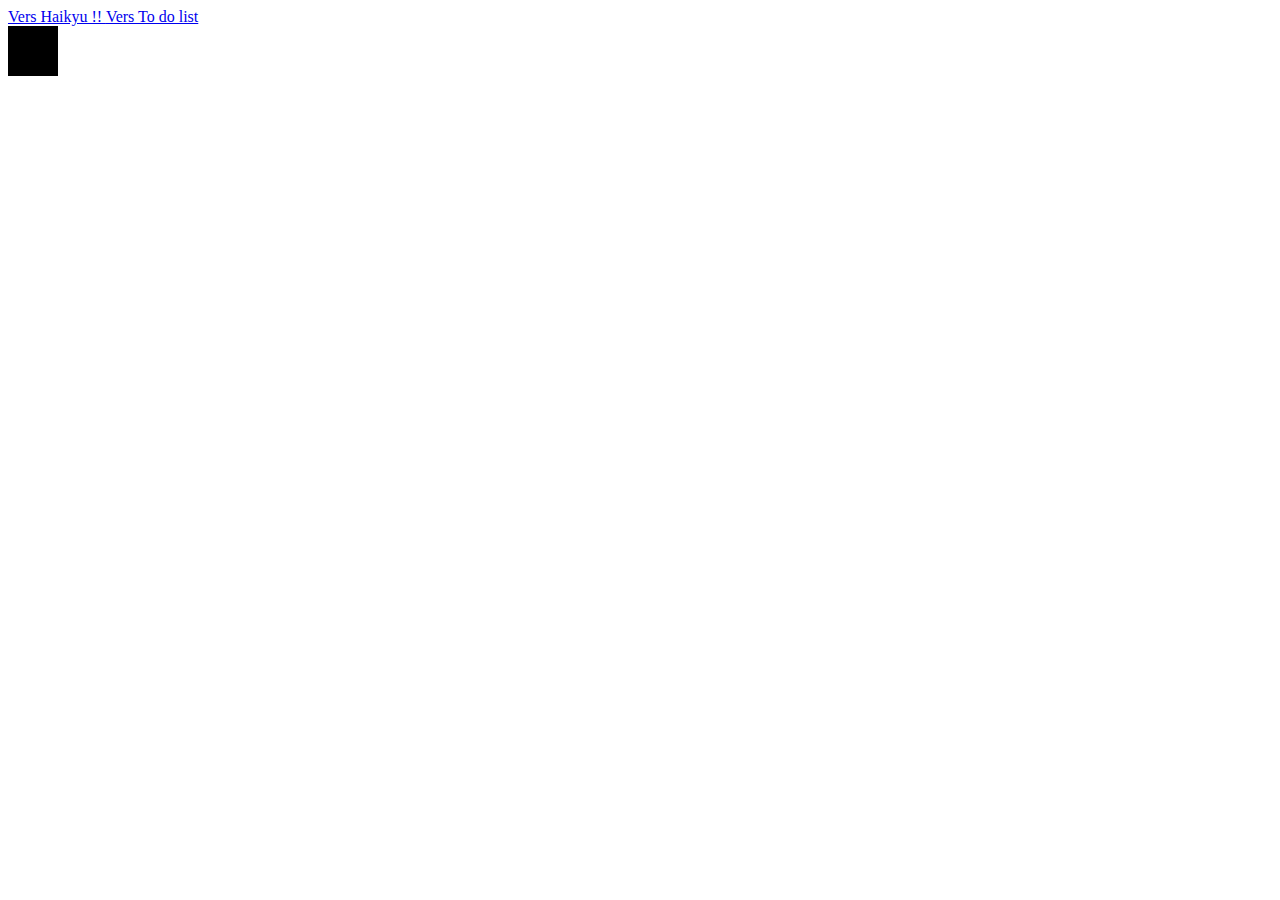
<file: index.html>
<html>
  <head>
    <link href="./style.css" rel="stylesheet" type="text/css" />
  </head>
  <body>
    <a href="./Haikyu/">
      Vers Haikyu !!
    </a>
    <a href="./To-do-list/">
      Vers To do list
    </a>
    <div id = "div-colore">
      
    </div>
    <script src="./script.js">
    </script>
  </body>
</html>
</file>
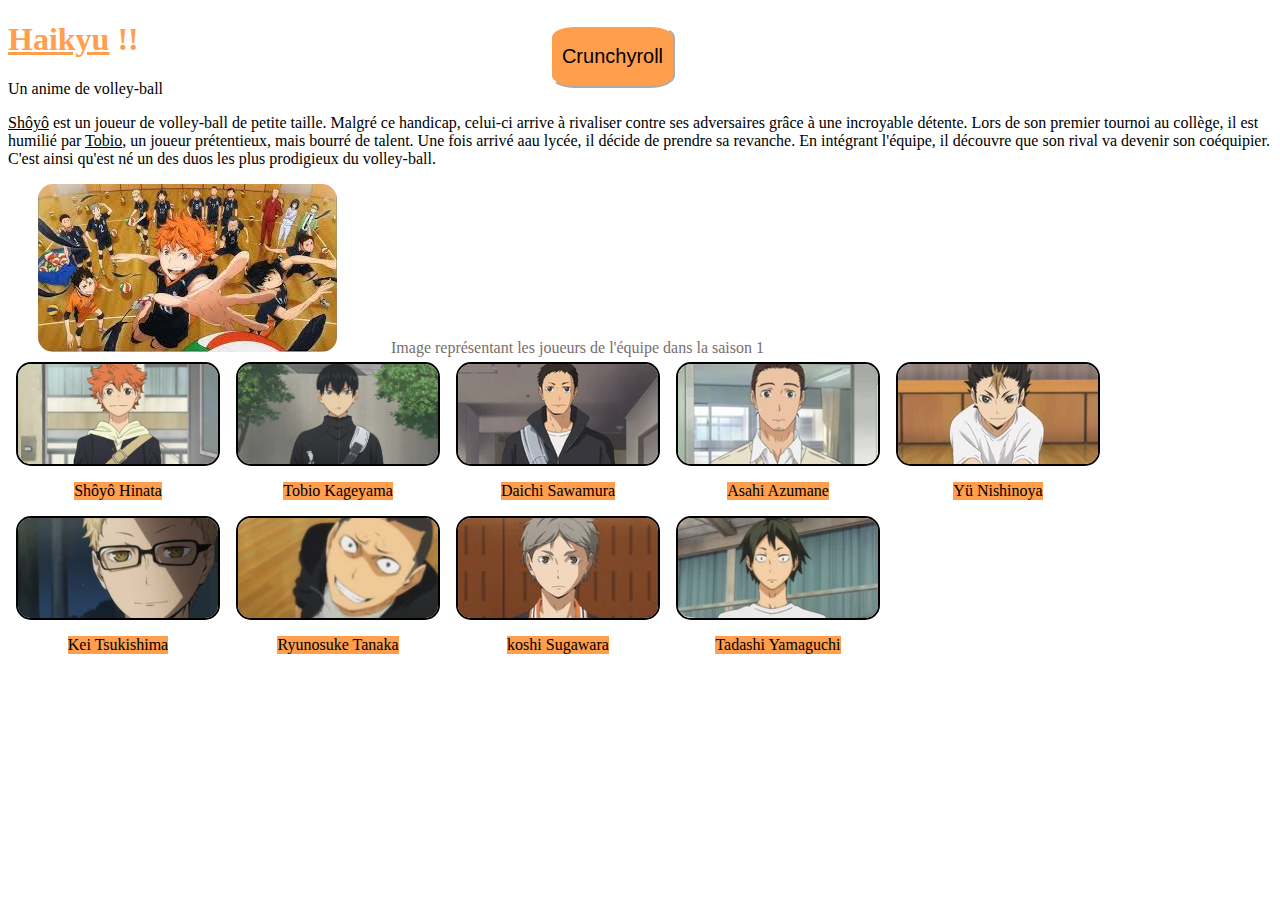
<file: Haikyu/index.html>
<!DOCTYPE html>
<html>

<head>
  <meta charset="utf-8">
  <meta name="viewport" content="width=device-width">
  <title>mon super site</title>
  <link href="./style.css" rel="stylesheet" type="text/css" />
</head>

<body>
  <h1 id="titre-principale">
    <span>Haikyu</span> !!
  </h1>
  <p>
    Un anime de volley-ball
  </p>
  <button id = "bouton-crunchyroll">
    Crunchyroll
  </button>
  <p id="resume">
    <span>Shôyô</span> est un joueur de volley-ball de petite taille. Malgré ce handicap, celui-ci arrive à rivaliser
    contre ses adversaires grâce à une incroyable détente. Lors de son premier tournoi au collège, il est humilié par
    <span>Tobio</span>, un joueur prétentieux, mais bourré de talent. Une fois arrivé aau lycée, il décide de prendre sa
    revanche. En intégrant l'équipe, il découvre que son rival va devenir son coéquipier. C'est ainsi qu'est né un des
    duos les plus prodigieux du volley-ball.
  </p>
  <div>
    <img id="grande-image" src="[data-uri]" />
    <h8 id="titre-image">
      Image représentant les joueurs de l'équipe dans la saison 1
    </h8>
  </div>
  <div id="tt-perso">
    <div class="perso">
      <img src="./images/Hinata.webp" />
      <p> Shôyô Hinata </p>
    </div>
    <div class="perso">
      <img src="./images/Tobio.webp" />
      <p> Tobio Kageyama </p>
    </div>
    <div class="perso">
      <img src="./images/Daichi.webp" />
      <p> Daichi Sawamura </p>
    </div>
    <div class="perso">
      <img src="./images/Asahi.webp" />
      <p> Asahi Azumane </p>
    </div>
    <div class="perso">
      <img src="./images/Yu.webp" />
      <p> Yü Nishinoya </p>
    </div>
    <div class="perso">
      <img src="./images/Kei.webp" />
      <p> Kei Tsukishima </p>
    </div>
    <div class="perso">
      <img src="./images/Ryunosuke.webp" />
      <p> Ryunosuke Tanaka </p>
    </div>
    <div class="perso">
      <img src="./images/Koshi.webp" />
      <p> koshi Sugawara </p>
    </div>
    <div class="perso">
      <img src="./images/Tadashi.webp" />
      <p> Tadashi Yamaguchi </p>
    </div>
  </div>

  <script src="./script.js"></script>
</body>

</html>
</file>
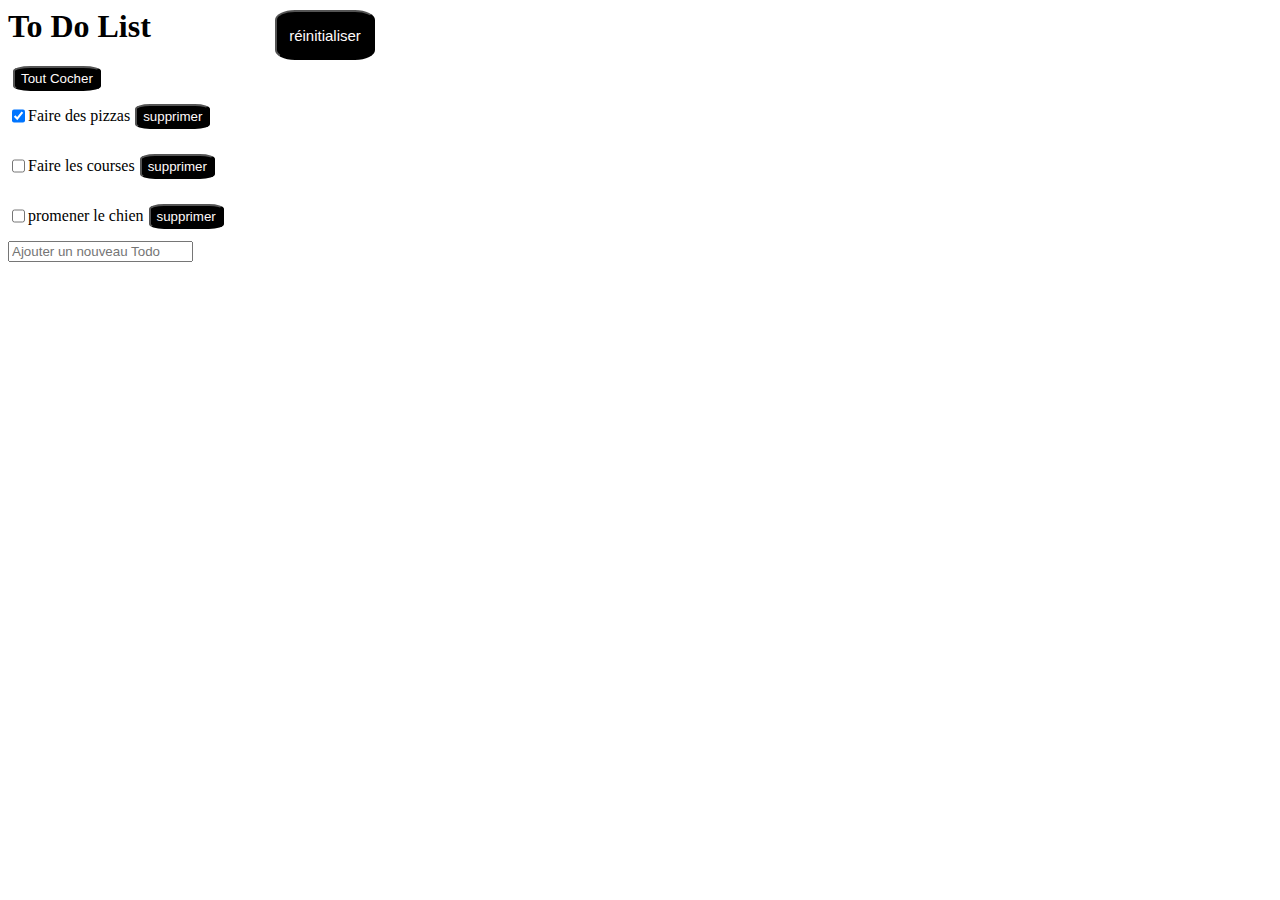
<file: To-do-list/index.html>
<html>

<head>
  <meta charset="utf-8">
  <meta name="viewport" content="width=device-width">
  <title>mon super site</title>
  <link href="./style.css" rel="stylesheet" type="text/css" />

</head>

<body>
  <h1>
    To Do List
  </h1>
  <button id = "bouton">
    réinitialiser
  </button>
  <button id = "boutonfait">
    Tout Cocher
  </button>
   <div id="todos-container">
    <div class="todo">
      <input type="checkbox" />
      <p>Aller faire les courses</p>
    </div>
  </div>

    <input id="input-todo" type="text" placeholder="Ajouter un nouveau Todo" />
  </div>
  <script src="./script.js"></script>
</body>

</html>
</file>
<file: style.css>
#div-colore{
    height: 50px;
    width: 50px;
    background: black;
  }
</file>
<file: Haikyu/style.css>
html {
    width: 100%;
  }
  
  #titre-principale {
    color: #ff9e4d;
  }
  
  #titre-principale>span {
    text-decoration: underline;
  }
  
  #grande-image {
    margin-bottom: 1px;
    margin-left: 30px;
    margin-right: 20px;
    border-radius: 15px;
    
  }
  
  #titre-image {
    margin-top: 10px;
    margin-left: 30px;
    color: #776e6e
  }
  
  #resume>span {
    text-decoration: underline;
  }
  
  .perso {
    display: flex;
    flex-direction: column;
    justify-items: center;
    align-items: center;
    width: 220px;
  }
  
  .perso>img {
    height: 100px;
    width: 200px;
    object-fit: cover;
    border-radius: 15px;
    border-color: black;
    border-style: solid;
    border-width: 2px;
  }
  
  .perso>p {
    background-color: #ff9e4d;
    width: fit-content;
  }
  
  #tt-perso {
    margin-top: 5px;
    display: flex;
    flex-wrap: wrap;
  }
  
  #bouton-crunchyroll{
    background-color: #ff9e4d;
    color: black;
    border-radius: 20%;
    height: 62.5px;
    width: 125px;
    font-size: 20px;
    border-stroke: solid;
    border-width: 2px;
    border-color: white;
    position :absolute;
    top: 25px;
    left: 550px;
  }
</file>
<file: To-do-list/style.css>
.todo {
    display: flex;
    flex-direction: row;
  }
  #bouton{
    background-color: #000000;
    color: snow;
    border-radius: 20%;
    height: 50px;
    width: 100px;
    font-size: 15px;
    border-stroke: solid;
    border-width: 2px;
    border-color: black;
    position :absolute;
    top: 10px;
    left: 275px;
  }
  .boutonSupprimer{
    margin-left: 5px;
    margin-top: 13px;
    margin-bottom: 0px;
    height: 25px;
    background-color: black;
    color: snow;
    border-radius: 20%;
    border-color: black;
  }
  .toutCocher{
    margin-left: 5px;
    margin-bottom: 0px;
    height: 25px;
    background-color: black;
    color: snow;
    border-radius: 20%;
    border-color: black;
  }
</file>
